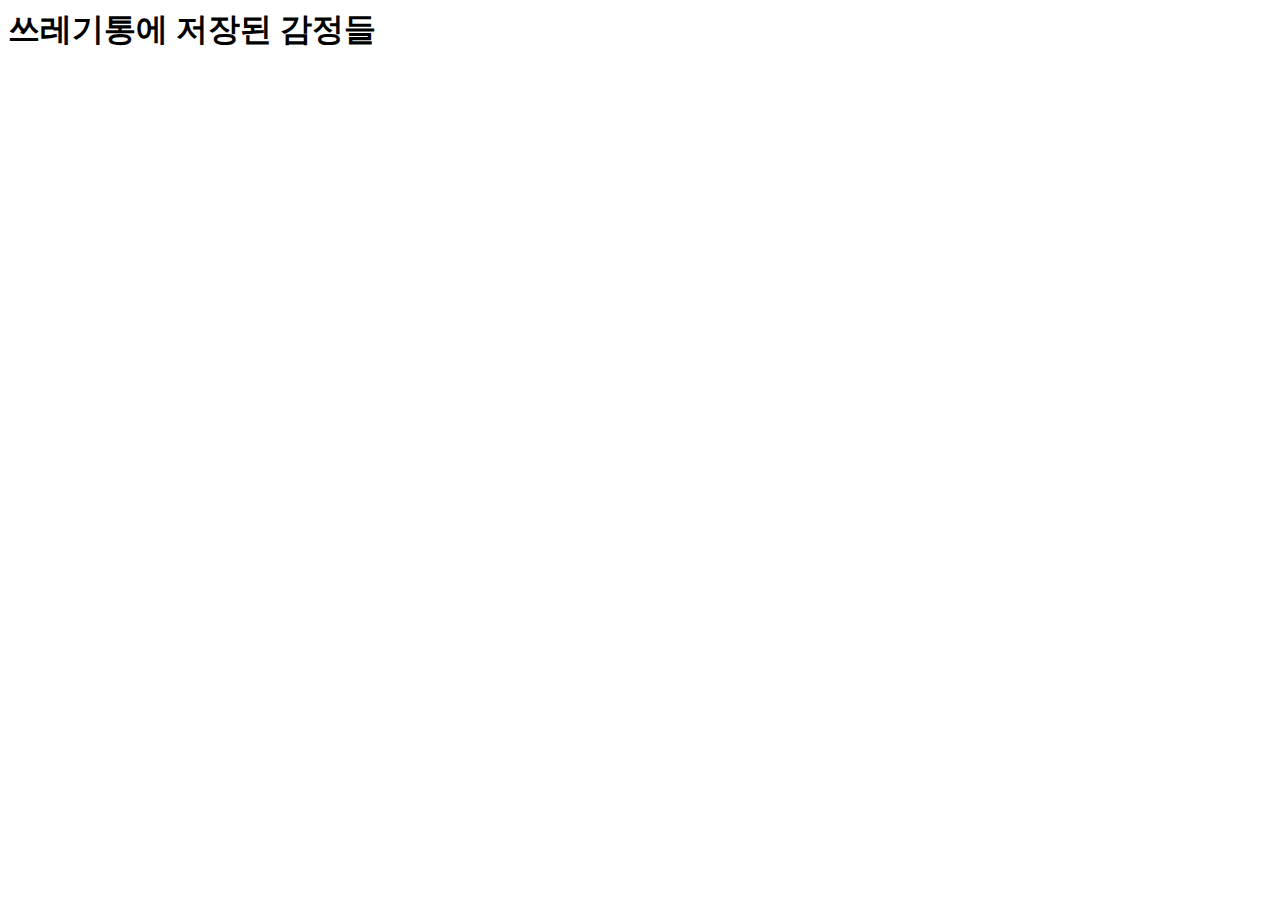
<file: trash.html>
<body>
  <h1>쓰레기통에 저장된 감정들</h1>
  <div id="savedTrashList"></div>

  <script>
    fetch('http://localhost:8000/trash')
      .then(res => res.json())
      .then(data => {
        const list = document.getElementById('savedTrashList');
        data.trash.forEach(text => {
          const item = document.createElement('div');
          item.textContent = `🗑️ ${text}`;
          list.appendChild(item);
        });
      });
  </script>
</body>
</file>
